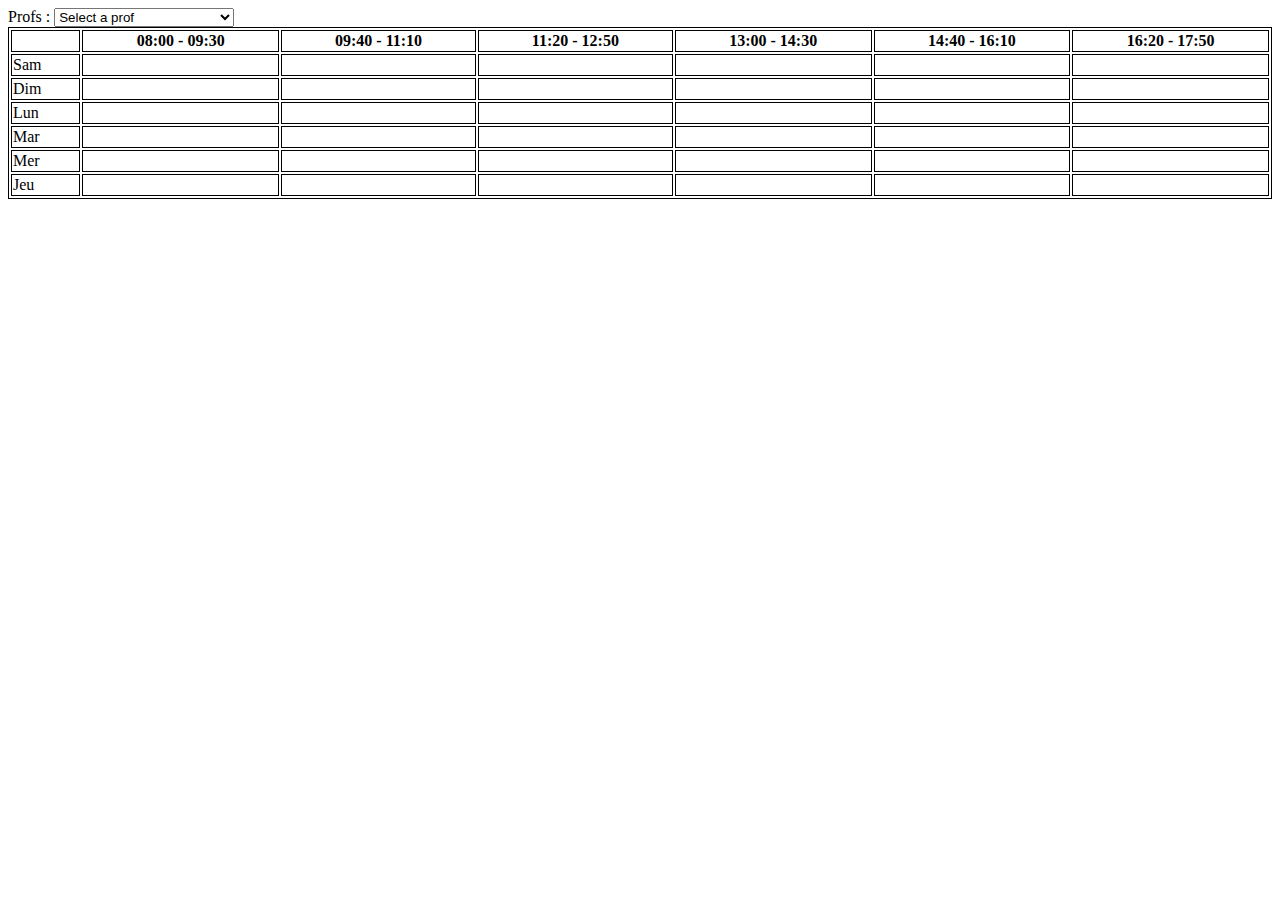
<file: Try 1 with tables/index.html>
<!DOCTYPE html>
<html>
<head>
	<meta charset="utf-8">
	<meta name="viewport" content="width=device-width, initial-scale=1">
	<title>Select</title>
	<style>
table, th, td {
  border:1px solid black;
}
</style>
</head>
<body>

<label for="prof">Profs : </label>
<select onchange="profSelected();profSelected2();" name="prof" id="profID">
	<option value="0">Select a prof</option>
</select>

<div id="edtText">
	
</div>


<div id="edtTable">
	<table id="table" style="width:100%">
	  <tr>
	    <th></th>
	    <th>08:00 - 09:30</th>
	    <th>09:40 - 11:10</th>
	    <th>11:20 - 12:50</th>
	    <th>13:00 - 14:30</th>
	    <th>14:40 - 16:10</th>
	    <th>16:20 - 17:50</th>

	  </tr>
	  <tr>
	    <td>Sam</td>
	    <td></td>
	    <td></td>
	    <td></td>
	    <td></td>
	    <td></td>
	    <td></td>
	  </tr>

	  <tr>
	    <td>Dim</td>
	    <td></td>
	    <td></td>
	    <td></td>
	    <td></td>
	    <td></td>
	    <td></td>
	  </tr>

	  <tr>
	    <td>Lun</td>
	    <td></td>
	    <td></td>
	    <td></td>
	    <td></td>
	    <td></td>
	    <td></td>
	  </tr>

	  <tr>
	    <td>Mar</td>
	    <td></td>
	    <td></td>
	    <td></td>
	    <td></td>
	    <td></td>
	    <td></td>
	  </tr>

	  <tr>
	    <td>Mer</td>
	    <td></td>
	    <td></td>
	    <td></td>
	    <td></td>
	    <td></td>
	    <td></td>
	  </tr>
	  <tr>
	    <td>Jeu</td>
	    <td></td>
	    <td></td>
	    <td></td>
	    <td></td>
	    <td></td>
	    <td></td>
	  </tr>

	  


	</table>
</div>

<script type="text/javascript" src="script7.js"></script>

</body>
</html>
</file>
